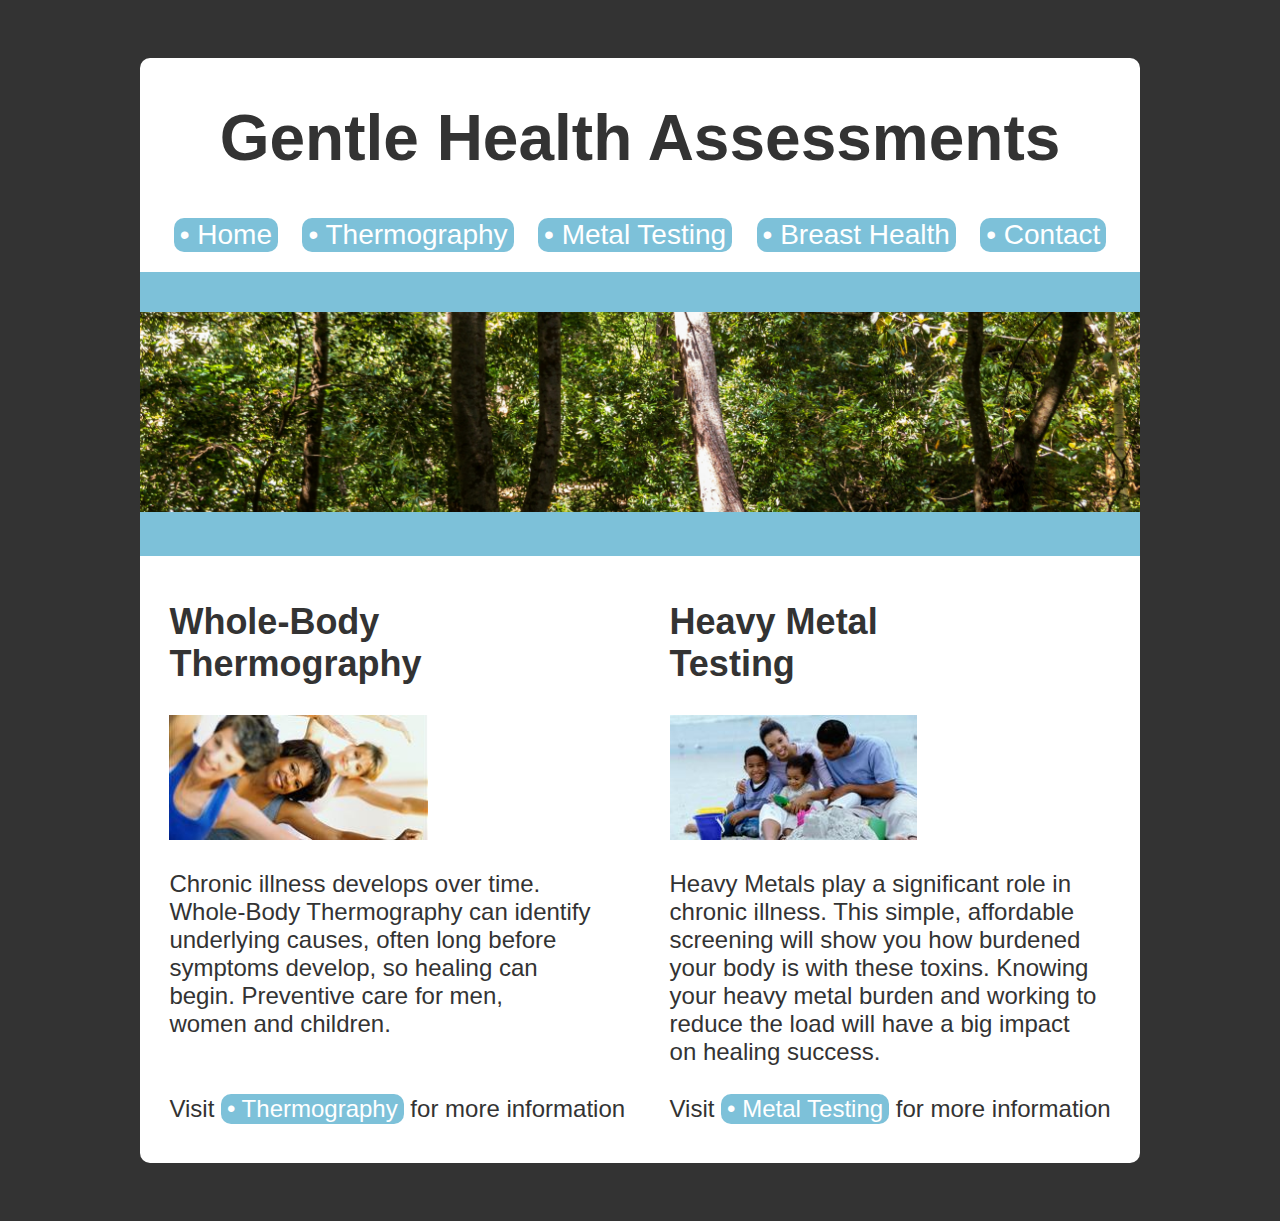
<file: index.html>
<!DOCTYPE html>
<html lang="en">
<head>
    <meta charset="UTF-8">
    <meta name="viewport" content="width=device-width, initial-scale=1.0">
    <link href="./pages/styles.css" rel="stylesheet">
    <title>Gentle Health Assessments</title>
</head>
<body>
    <div class="page-container">
        <!--Title-->
        <div class="title-container">
            <h1 class="title">
                Gentle Health Assessments
            </h1>
            <div class="selector-container">
                <a href="./index.html"><button class="selector button1 ">• Home</button></a>
                <a href="./pages/Thermography/Thermongraphy.html"><button class="button1 selector">• Thermography</button></a>
                <a href="./pages/MetalTesting.html"><button class="button1 selector">• Metal Testing</button></a>
                <a href="./pages/Breast Health/BreastHealth.html"><button class="button1 selector">• Breast Health</button></a>
                <a href="./pages/Contact.html"><button class="button1 selector">• Contact</button></a>
            </div>
        </div>
        <div class="transition-container">
            <img src="./public/forest-background.jpg" class="tree-picture">
        </div>
        <!--Content for homepage-->
        <div class="homepage-container">
            <div class='text-block'>
                <h2>Whole-Body<br> Thermography</h2>
                <img src="./public/yoga.crdownload" class="stnd-image">
                <p>Chronic illness develops over time.<br>
                    Whole-Body Thermography can identify<br>
                    underlying causes, often long before<br>
                    symptoms develop, so healing can <br>
                    begin.  Preventive care for men,<br>
                    women and children. <br><br><br>
                    Visit <a href="./pages/Thermongraphy.html"><button class="button1 inline-button">• Thermography</button></a> for more information
                </p>
            </div>
            <div class='text-block'>
                <h2>Heavy Metal<br> Testing</h2>
                <img src="./public/sand-castle.crdownload" class="stnd-image">
                <p>Heavy Metals play a significant role in<br>
                    chronic illness.  This simple, affordable<br>
                    screening will show you how burdened<br>
                    your body is with these toxins.  Knowing<br>
                    your heavy metal burden and working to<br>
                    reduce the load will have a big impact<br>
                    on healing success.<br><br>
                    Visit <a href="./pages/MetalTesting.html"><button class="button1 inline-button">• Metal Testing</button></a> for more information
                </p>
            </div>
        </div>
    </div>
</body>
</html>
</file>
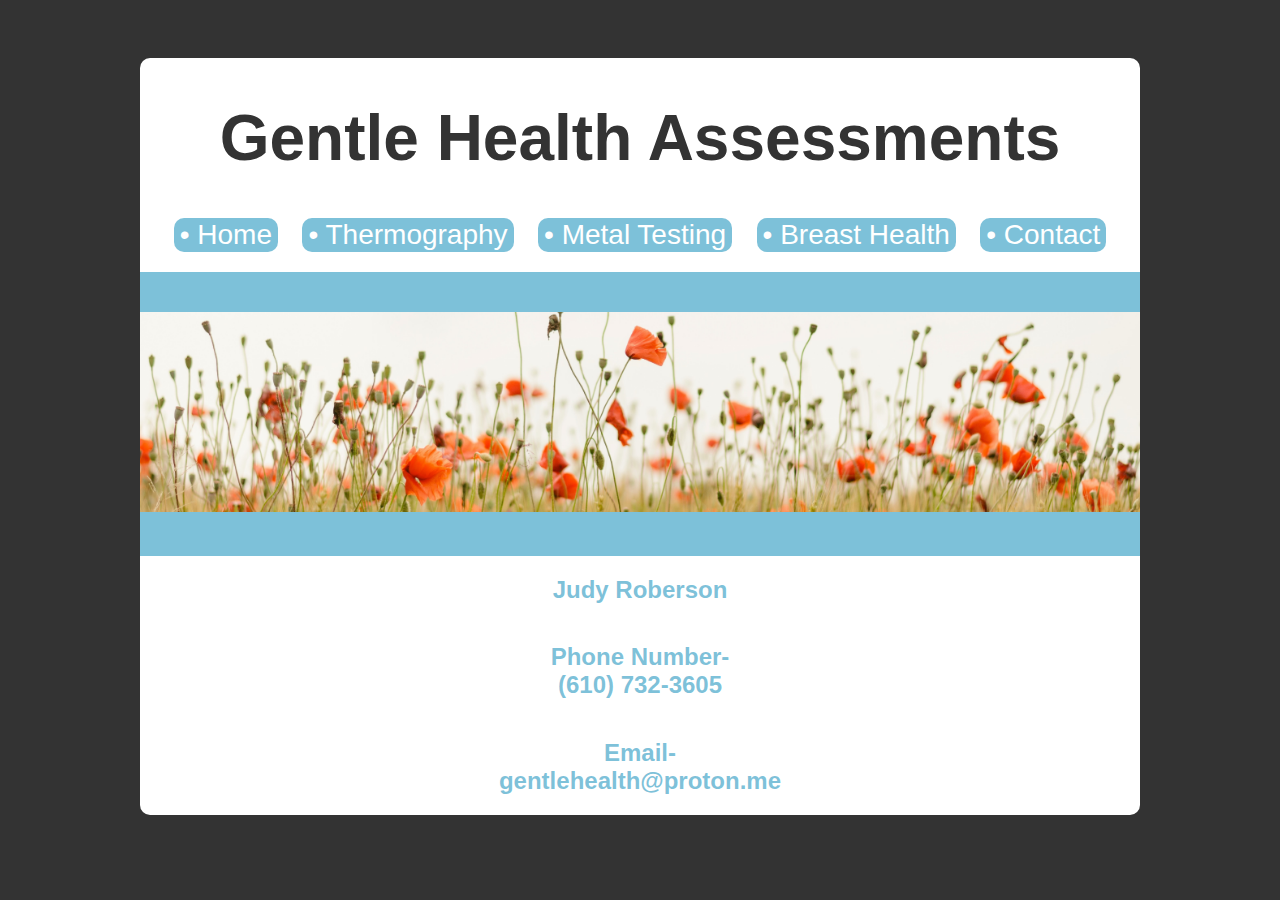
<file: pages/Contact.html>
<!DOCTYPE html>
<html lang="en">
<head>
    <meta charset="UTF-8">
    <meta name="viewport" content="width=device-width, initial-scale=1.0">
    <link href="styles.css" rel="stylesheet">
    <title>Document</title>
</head>
<body>
    <div class="page-container">
        <div class="title-container">
            <h1 class="title">
                Gentle Health Assessments
            </h1>
            <div class="selector-container">
                <a href="../index.html"><button class="selector button1 ">• Home</button></a>
                <a href="./Thermography/Thermongraphy.html"><button class="button1 selector">• Thermography</button></a>
                <a href="./MetalTesting.html"><button class="button1 selector">• Metal Testing</button></a>
                <a href="./Breast Health/BreastHealth.html"><button class="button1 selector">• Breast Health</button></a>
                <a href="./Contact.html"><button class="button1 selector">• Contact</button></a>
            </div>
        </div>
        <div class="transition-container">
            <img src="../public/flowers.jpg" class="tree-picture">
        </div>
        <h2 class="subheading">Judy Roberson</h2>
        <h2 class="subheading">Phone Number-<br>(610) 732-3605</h2>
        <h2 class="subheading">Email-<br>gentlehealth@proton.me</h2>
    </div>
</body>
</html>
</file>
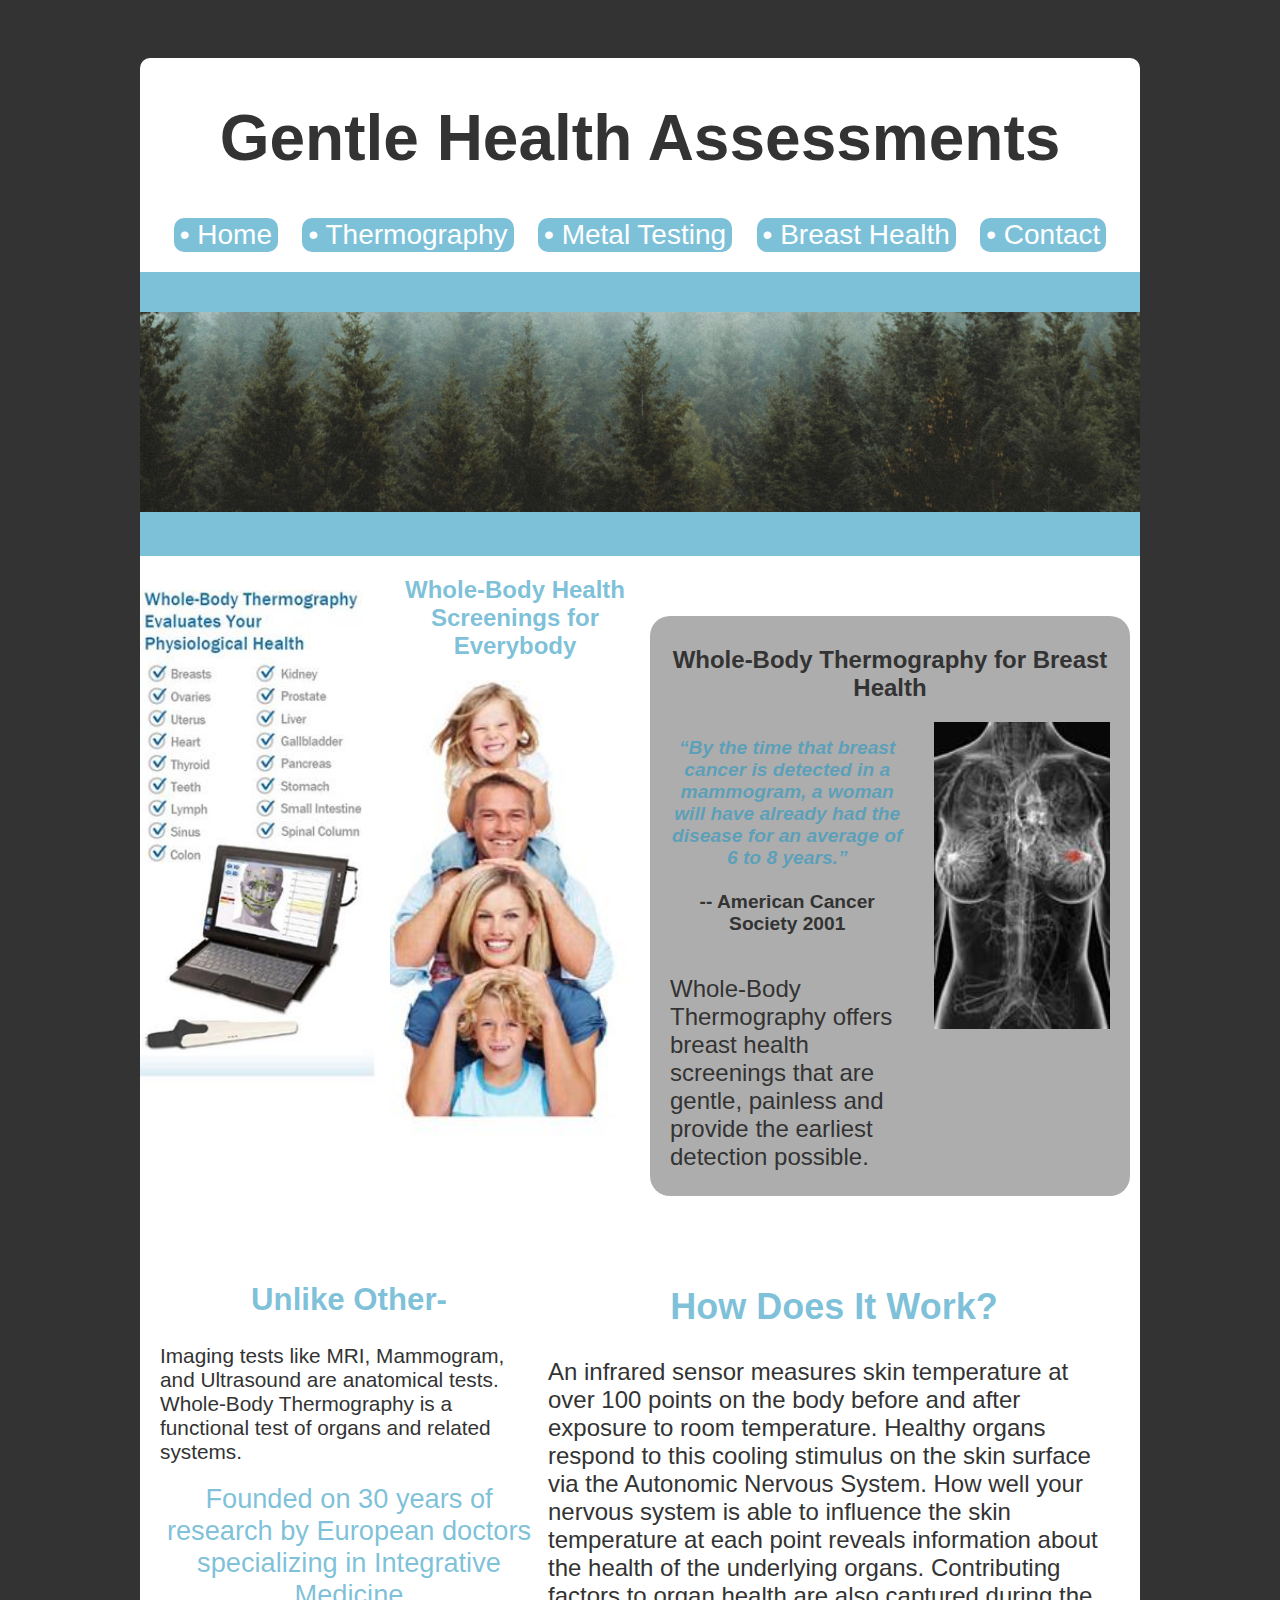
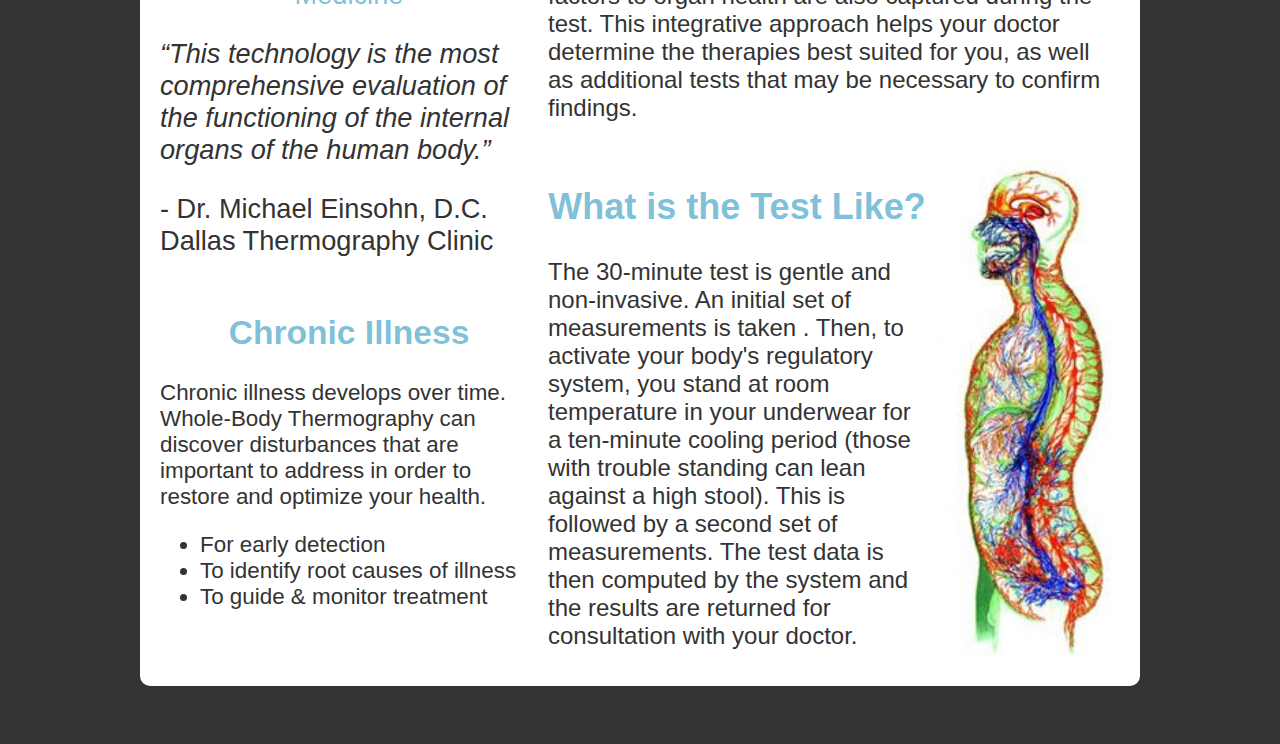
<file: pages/Thermography/Thermongraphy.html>
<!DOCTYPE html>
<html lang="en">
<head>
    <meta charset="UTF-8">
    <meta name="viewport" content="width=device-width, initial-scale=1.0">
    <link href="../styles.css" rel="stylesheet">
    <link href="./Thermography.css" rel="stylesheet">
    <title>Gentle Health Assessments- Thermography</title>
</head>
<body>
    <div class="page-container">
        <!--Title-->
        <div class="title-container">
            <h1 class="title">
                Gentle Health Assessments
            </h1>
            <div class="selector-container">
                <a href="../../index.html"><button class="button1 selector">• Home</button></a>
                <a href="./Thermongraphy.html"><button class="button1 selector">• Thermography</button></a>
                <a href="../MetalTesting.html"><button class="button1 selector">• Metal Testing</button></a>
                <a href="../Breast Health/BreastHealth.html"><button class="button1 selector">• Breast Health</button></a>
                <a href="../Contact.html"><button class="button1 selector">• Contact</button></a>
            </div>
        </div>
        <div class="transition-container">
            <img src="../../public/pine-forest.jpg" class="tree-picture">
        </div>
        <!--Top content-->
        <div class="top-thermography-content-container">
            <img class='therm-checklist' src="../../public/whole-body-thermography-checklist.jfif.crdownload">

            <div class="screening-4everyone">
                <h2 class="subheading">Whole-Body Health Screenings for Everybody</h2>
                <img class="family-image" src="../../public/family.crdownload">
            </div>

            <div class="therm-bh">
                <h2 class="whole-body-for-bh-title">Whole-Body Thermography for Breast Health</h2>
                <img class="bh-diagram" src="../../public/bh-diagram.jfif.crdownload">
                <h2 class="bh-quote subheading">
                <i>“By the time that breast cancer
                is detected in a mammogram, a
                woman will have already had the
                disease for an average of 6 to 8 years.”</i><br><br>
                <div style="color:hsl(0, 0%, 20%)">-- American Cancer Society 2001</div>
                </h2>
                <p class="therm-bh-desc">Whole-Body Thermography offers
                breast health screenings that
                are gentle, painless and provide
                the earliest detection possible.</p>
            </div>
        </div>
        <!--Content-->
        <div class="thermography-content-container">
            <!--Images-->
            <img src="../../public/body-thermal.jfif.crdownload" id="body-thermal-image">
            <!--How does it work paragraph-->
            <div class="how-work">
                <h2 class="subheading">How Does It Work?</h2>
                <p>
                An infrared sensor measures skin 
                temperature at over 100 points on 
                the body before and after exposure
                to room temperature. Healthy organs
                respond to this cooling stimulus on
                the skin surface via the Autonomic
                Nervous System. How well your nervous
                system is able to influence the skin
                temperature at each point reveals
                information about the health of the
                underlying organs. Contributing factors
                to organ health are also  captured during
                the test. This integrative approach helps
                your doctor determine the therapies best
                suited for you, as well as additional
                tests that may be necessary to confirm findings.
                </p>
            </div>
            <!--Chronic illnes-->
            <div class="chronic-illness">
                <h2 class="subheading">Chronic Illness</h2>
                <p>Chronic illness develops over time.
                    Whole-Body Thermography can discover
                    disturbances that are important to
                    address in order to restore and
                    optimize your health.</p>
                <ul>
                    <li>For early detection</li>
                    <li>To identify root causes of illness</li>
                    <li>To guide & monitor treatment</li>
                </ul>
            </div>
            <!--Unlike others-->
            <div class="unlike-other">
                <h2 class="subheading">Unlike Other-</h2>
                <p>Imaging tests like MRI, Mammogram, 
                    and Ultrasound are anatomical tests. 
                    Whole-Body Thermography is a functional 
                    test of organs and related systems.
                </p>
            </div>
            <!--What is it like-->
            <div class="what-like">
                <h2 class="subheading">What is the Test Like?</h2>
                <p>The 30-minute test is gentle and non-invasive.
                    An initial set of measurements is taken
                     . Then, to activate your body's regulatory
                    system, you stand at room temperature in
                    your underwear for a ten-minute cooling
                    period (those with trouble standing can
                    lean against a high stool). This is
                    followed by a second set of  measurements.
                    The test data is then computed by
                    the system and the results are returned
                    for consultation with your doctor.</p>
            </div>
            <!--Quote-->
            <div class="quote">
                <p class="subheading">Founded on 30 years of research
                    by European doctors specializing
                    in Integrative Medicine
                </p>
                <p><i>“This technology is the most comprehensive
                     evaluation of the functioning of the
                      internal organs of the human body.”</i>
                </p>
                <p>
                    - Dr. Michael Einsohn, D.C.
                    Dallas Thermography Clinic
                </p>
            </div>
        </div>
    </div>
</body>
</html>
</file>
<file: pages/styles.css>
:root {
    --c1: hsl(0, 0%, 20%);
    --darkC1: hsl(0, 0%, 10%);
    --c2: hsl(0, 0%, 100%);
    --darkC2: hsl(0, 0%, 80%);
    --altC1: hsla(196, 67%, 45%, 0.6);
    --darkAltC1: hsla(196, 67%, 35%, 0.6);
}

body {
    background-color: var(--c1);
    font-family: Arial, Helvetica, sans-serif;
    display:flex;
    justify-content: center;
}

.tree-picture {
   width: 100%;
   height: 200px;
   align-self: center;
   object-fit: cover;
}

.selector {
    margin-right: 10px;
    margin-left: 10px;
    font-size: 1.75em;
}

.stnd-image {
     object-fit: cover;
     height: 125px;
}

.inline-button {
    font-size: 1em;
}

.subheading {
    color: var(--altC1);
    text-align: center;
}

.transition-container {
    background-color: var(--altC1);
    padding-top: 40px;
    padding-bottom: 40px;
    margin-top: 20px;
}

.page-container {
    background-color: var(--c2);
    color: var(--c1);
    margin: 50px 25px 50px 25px;
    border-radius: 10px;
    display: flex;
    flex-direction: column;
    width: 1000px;
    max-width: 1000px;
}

.title-container {
    text-align: center;
}

.title {
    font-size: 4em;
}

.homepage-container {
    display: flex;
    justify-content: space-evenly;
    margin: 10px 5px 10px;
    align-items: baseline;
}

.text-block {
    margin: 5px 20px 5px 20px;
    height: 100%;
    font-size: 1.5em;
}

.button1 {
    background-color: var(--altC1);
    color: var(--c2);
    border-radius: 10px;
    border: 0px;
    transition: box-shadow 200ms;
}

.button1:hover {
    background-color: var(--darkAltC1);
    box-shadow: 2px 2px hsl(0, 0%, 20%);
}
</file>
<file: pages/Thermography/Thermography.css>
.top-thermography-content-container {
    display: grid;
    grid-template-columns: repeat(4, 1fr);
    grid-template-rows: 700px;
}

.therm-checklist {
    grid-area: 1 / 1 / 1 / 2;
    width: 95%;
}

.screening-4everyone {
    grid-area: 1 / 2 / 1 / 3;
}

.family-image {
    width: 95%;
}

.therm-bh {
    grid-area: 1 / 3 / 1 / 5;
    background-color: hsla(0, 0%, 20%, 0.4);
    border-radius: 20px;
    margin: 60px 10px 60px 10px;
    padding: 10px 20px 10px 20px;
    display: grid;
    grid-template-columns: 1fr 0.8fr;
    grid-template-rows: 0.5fr 1fr 1fr;
}

.whole-body-for-bh-title {
    grid-area: 1 / 1 / 1 / 3;
    text-align: center;
}

.therm-bh-desc {
    font-size: 1.5em;
    grid-area: 3 / 1 / 4 / 2;
}

.bh-diagram {
    grid-area: 2 / 2 / 4 / 3;
    width: 90%;
    justify-self: right;
}

.bh-quote {
    margin-right: 10px;
    font-size: 1.2em;
}

.thermography-content-container {
    display: grid;
    margin: 0px 20px 20px 20px;
    grid-template-columns: repeat(10, 1fr);
    grid-template-rows: 90px 90px 90px 90px 90px 90px 90px 90px 90px 90px;
    gap: 10px;
    height: 1010px;
    
}

.thermography-content-container .how-work { /*how does it work*/
    grid-area: 1 / 5 / 6 / 11;
    font-size: 1.5em;
}

.thermography-content-container .chronic-illness { /*Chronic Illness*/
    grid-area: 7 / 1 / 11 / 5;
    font-size: 1.4em;
    margin-top: 30px;
}

.thermography-content-container .unlike-other { /* Unlike Other*/
    grid-area: 1 / 1 / 3 / 5;
    font-size: 1.3em;
}


.thermography-content-container .what-like { /* What is it like*/
    grid-area: 6 / 5 / 11 / 9;
    font-size: 1.5em;
}

.thermography-content-container .quote { /* Quote */
    grid-area: 3 / 1 / 3 / 5;
    font-size: 1.7em;
}

#family-image {
   grid-area: 1 / 1 / 5 / 3;
}

#body-thermal-image {
    grid-area: 6 / 9 / 11 / 11;
    width: 180px;
}
</file>
